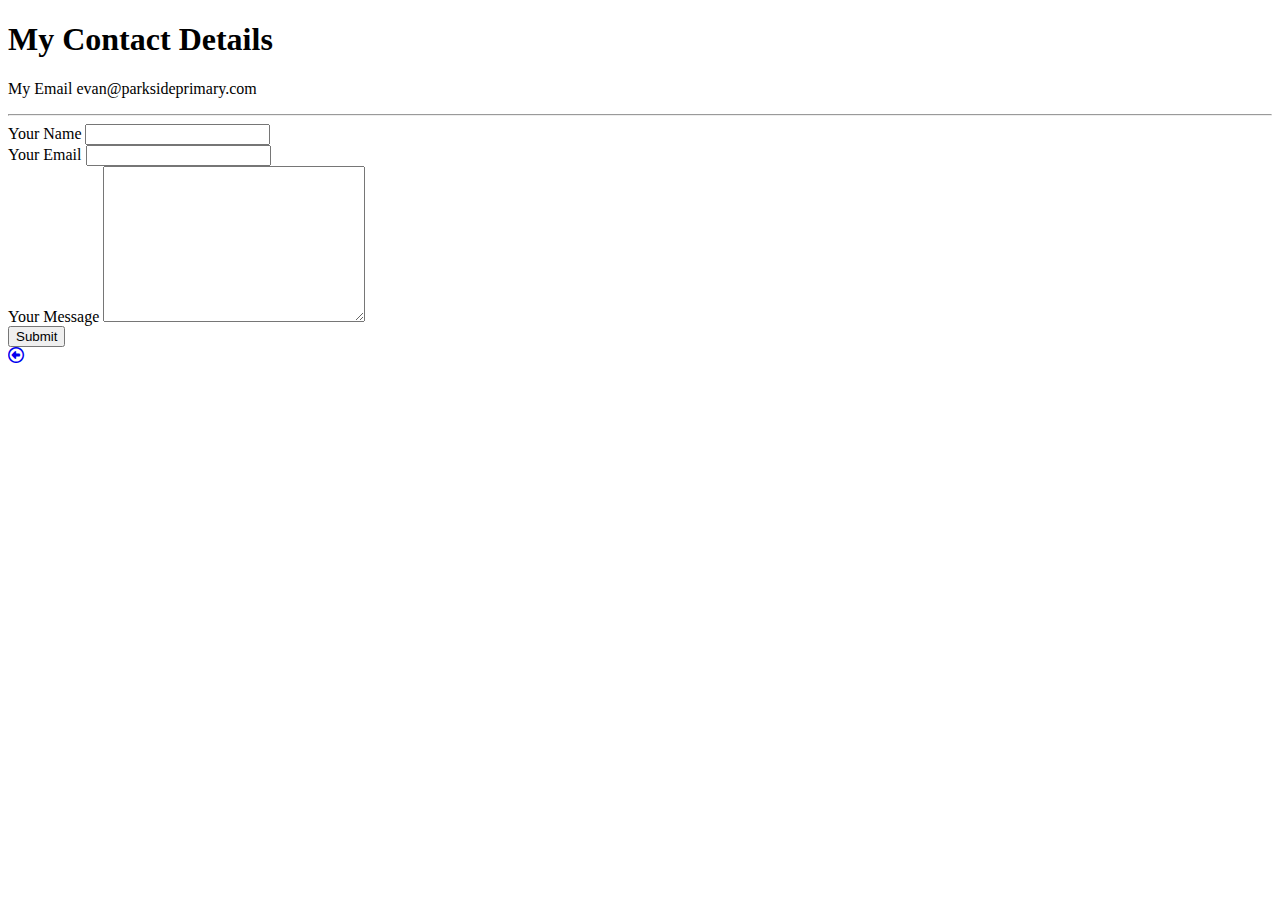
<file: contact-me.html>
<!DOCTYPE html>
<html lang="en" dir="ltr">

<head>
  <link rel="icon" href="res/favicon.ico">
  <meta charset="utf-8">
  <title>Contact Me</title>
  <link rel="stylesheet" href="https://cdnjs.cloudflare.com/ajax/libs/font-awesome/6.1.0/css/all.min.css">
</head>

<body>
  <h1>My Contact Details</h1>
  <p>My Email evan@parksideprimary.com</p>
  <hr>
  <form action="mailto:evan@parksideprimary.com" method="post" enctype="text/plain">
    <label>Your Name</label>
    <input type="text" name="YourName" value=""><br>
    <label>Your Email</label>
    <input type="email" name="YourEmail" value=""><br>
    <label>Your Message</label>
    <textarea name="YourMessage" rows="10" cols="30"></textarea><br>
    <input type="submit" name="" />
  </form>
  <a href="index.html"><i class="fa-regular fa-circle-left"></i></a>

</body>

</html>
</file>
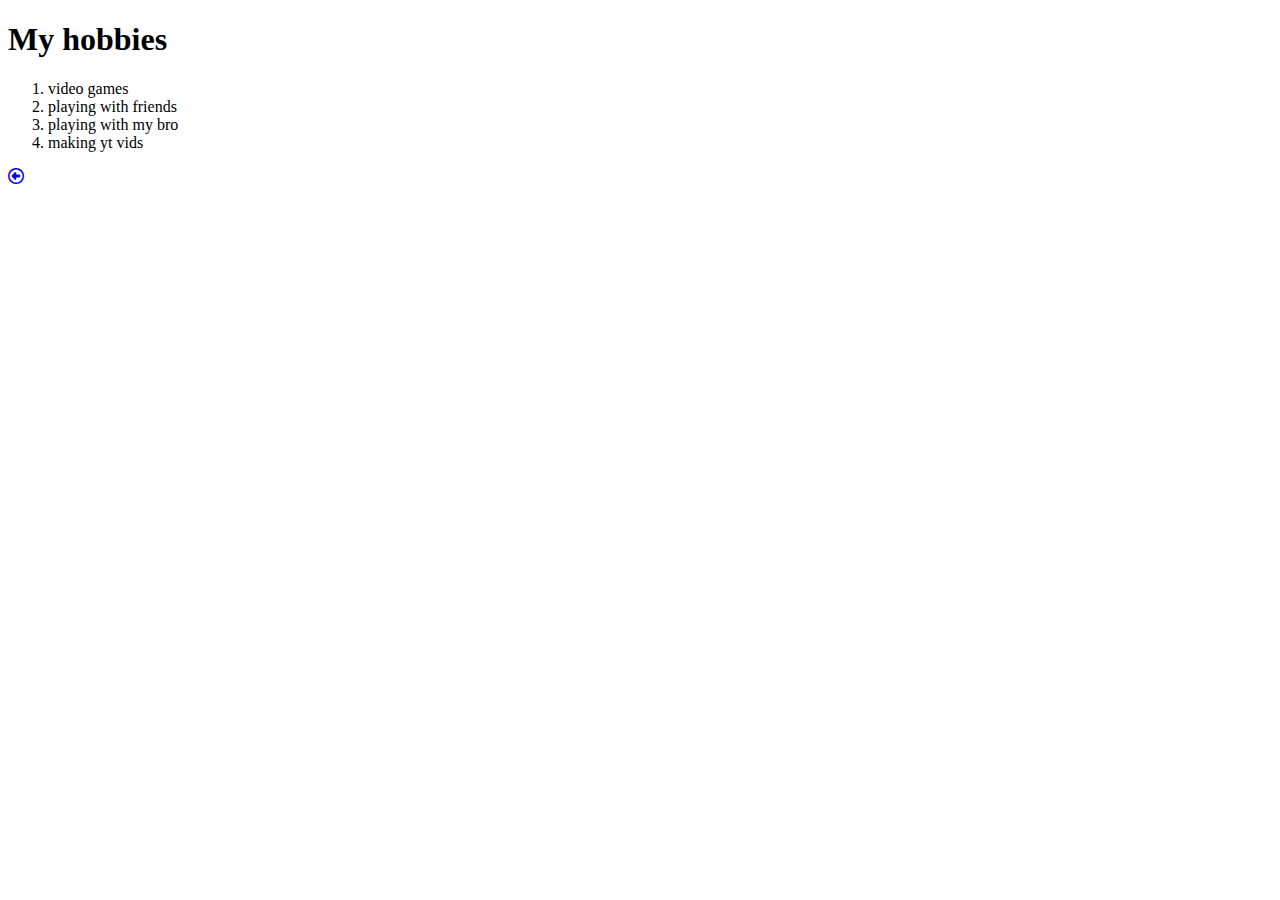
<file: hobbies.html>
<!DOCTYPE html>
<html lang="en" dir="ltr">
  <head>
    <link rel="icon" href="res/favicon.ico">
    <meta charset="utf-8">
    <title>MY HOBBIES</title>
    <link rel="stylesheet" href="https://cdnjs.cloudflare.com/ajax/libs/font-awesome/6.1.0/css/all.min.css">
  </head>
  <body>
    <h1>My hobbies</h1>
    <ol>
      <li>video games</li>
      <li>playing with friends</li>
      <li>playing with my bro</li>
      <li>making yt vids </li>
    </ol>
    <a href="index.html"><i class="fa-regular fa-circle-left"></i></a>

  </body>
</html>
</file>
